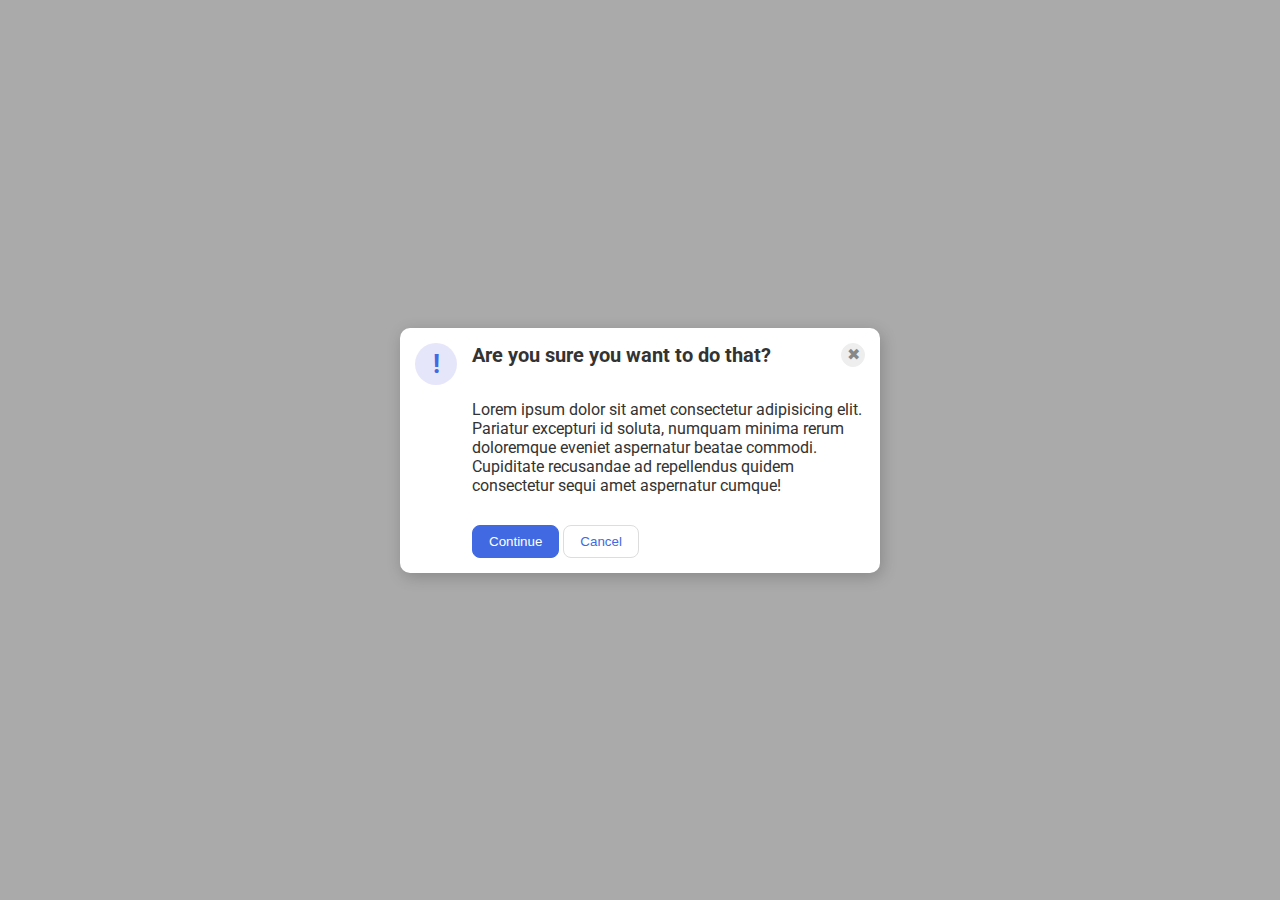
<file: foundations/flex/05-flex-modal/index.html>
<!DOCTYPE html>
<html lang="en">
  <head>
    <meta charset="UTF-8">
    <meta http-equiv="X-UA-Compatible" content="IE=edge">
    <meta name="viewport" content="width=device-width, initial-scale=1.0">
    <link rel="stylesheet" href="style.css">
    <title>Modal</title>
  </head>
  <body>
    <div class="modal">
      <div class="modal-header">
        <div class="icon">!</div>
        <div class="header">Are you sure you want to do that?</div>
        <button class="close-button">✖</button>
      </div>
      <div class="text">Lorem ipsum dolor sit amet consectetur adipisicing elit. Pariatur excepturi id soluta, numquam minima rerum doloremque eveniet aspernatur beatae commodi. Cupiditate recusandae ad repellendus quidem consectetur sequi amet aspernatur cumque!</div>
      <div class="buttons">
        <button class="continue">Continue</button>
        <button class="cancel">Cancel</button>
      </div>
    </div>
  </body>
</html>
</file>
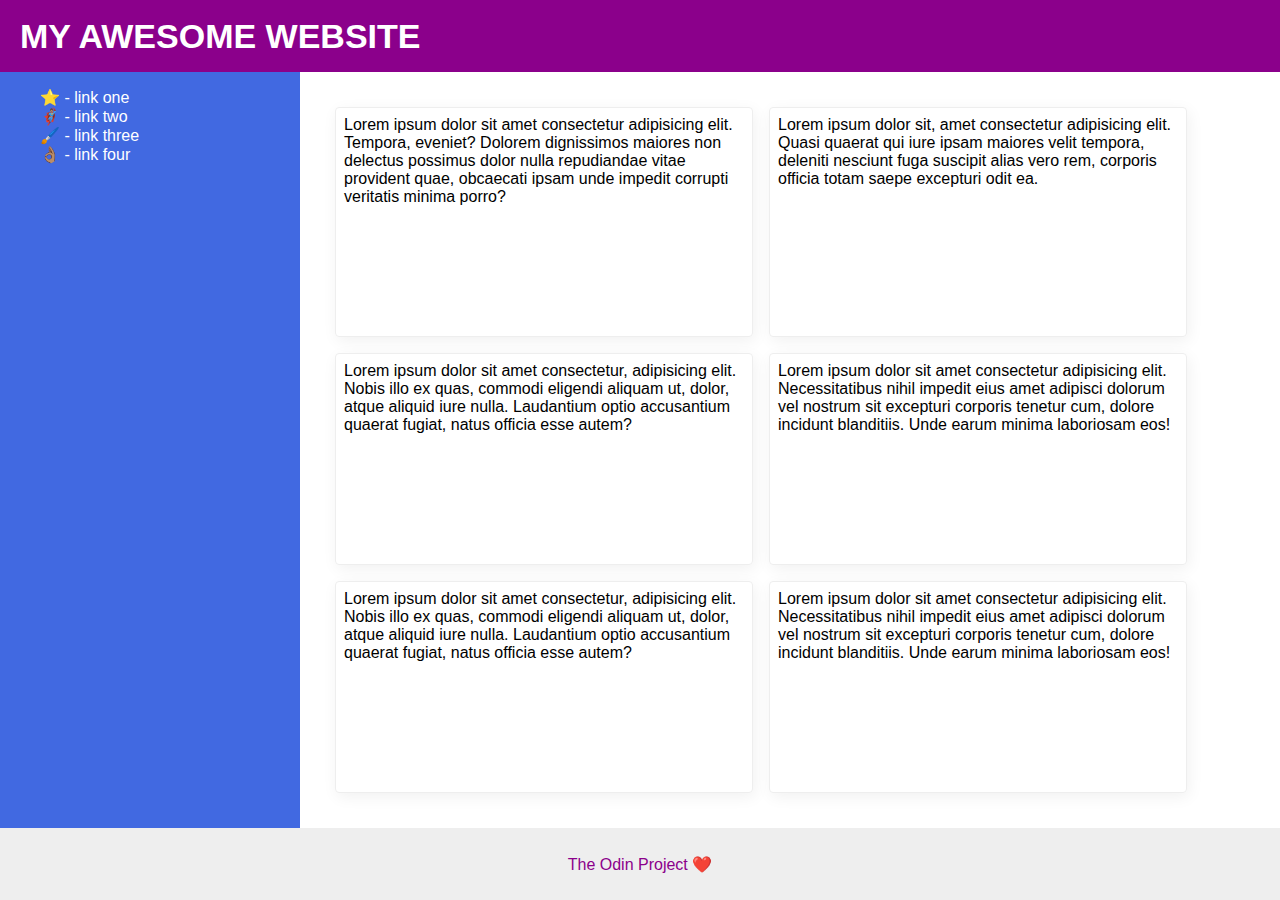
<file: foundations/flex/07-flex-layout-2/index.html>
<!DOCTYPE html>
<html lang="en">
  <head>
    <meta charset="UTF-8">
    <meta http-equiv="X-UA-Compatible" content="IE=edge">
    <meta name="viewport" content="width=device-width, initial-scale=1.0">
    <title>The Holy Grail</title>
    <link rel="stylesheet" href="style.css">
  </head>
  <body>
    <div class="header">
      MY AWESOME WEBSITE
    </div>
    <div class="content">
      <div class="sidebar">
        <ul>
          <li><a href="#">⭐ - link one</a></li>
          <li><a href="#">🦸🏽‍♂️ - link two</a></li>
          <li><a href="#">🖌️ - link three</a></li>
          <li><a href="#">👌🏽 - link four</a></li>
        </ul>
      </div>
      <div class="cardstack">
        <div class="card">Lorem ipsum dolor sit amet consectetur adipisicing elit. Tempora, eveniet? Dolorem dignissimos maiores non delectus possimus dolor nulla repudiandae vitae provident quae, obcaecati ipsam unde impedit corrupti veritatis minima porro?</div>
        <div class="card">Lorem ipsum dolor sit, amet consectetur adipisicing elit. Quasi quaerat qui iure ipsam maiores velit tempora, deleniti nesciunt fuga suscipit alias vero rem, corporis officia totam saepe excepturi odit ea.</div>
        <div class="card">Lorem ipsum dolor sit amet consectetur, adipisicing elit. Nobis illo ex quas, commodi eligendi aliquam ut, dolor, atque aliquid iure nulla. Laudantium optio accusantium quaerat fugiat, natus officia esse autem?</div>
        <div class="card">Lorem ipsum dolor sit amet consectetur adipisicing elit. Necessitatibus nihil impedit eius amet adipisci dolorum vel nostrum sit excepturi corporis tenetur cum, dolore incidunt blanditiis. Unde earum minima laboriosam eos!</div>
        <div class="card">Lorem ipsum dolor sit amet consectetur, adipisicing elit. Nobis illo ex quas, commodi eligendi aliquam ut, dolor, atque aliquid iure nulla. Laudantium optio accusantium quaerat fugiat, natus officia esse autem?</div>
        <div class="card">Lorem ipsum dolor sit amet consectetur adipisicing elit. Necessitatibus nihil impedit eius amet adipisci dolorum vel nostrum sit excepturi corporis tenetur cum, dolore incidunt blanditiis. Unde earum minima laboriosam eos!</div>
      </div>
    </div>
    <div class="footer">
      The Odin Project ❤️
    </div>
  </body>
</html>
</file>
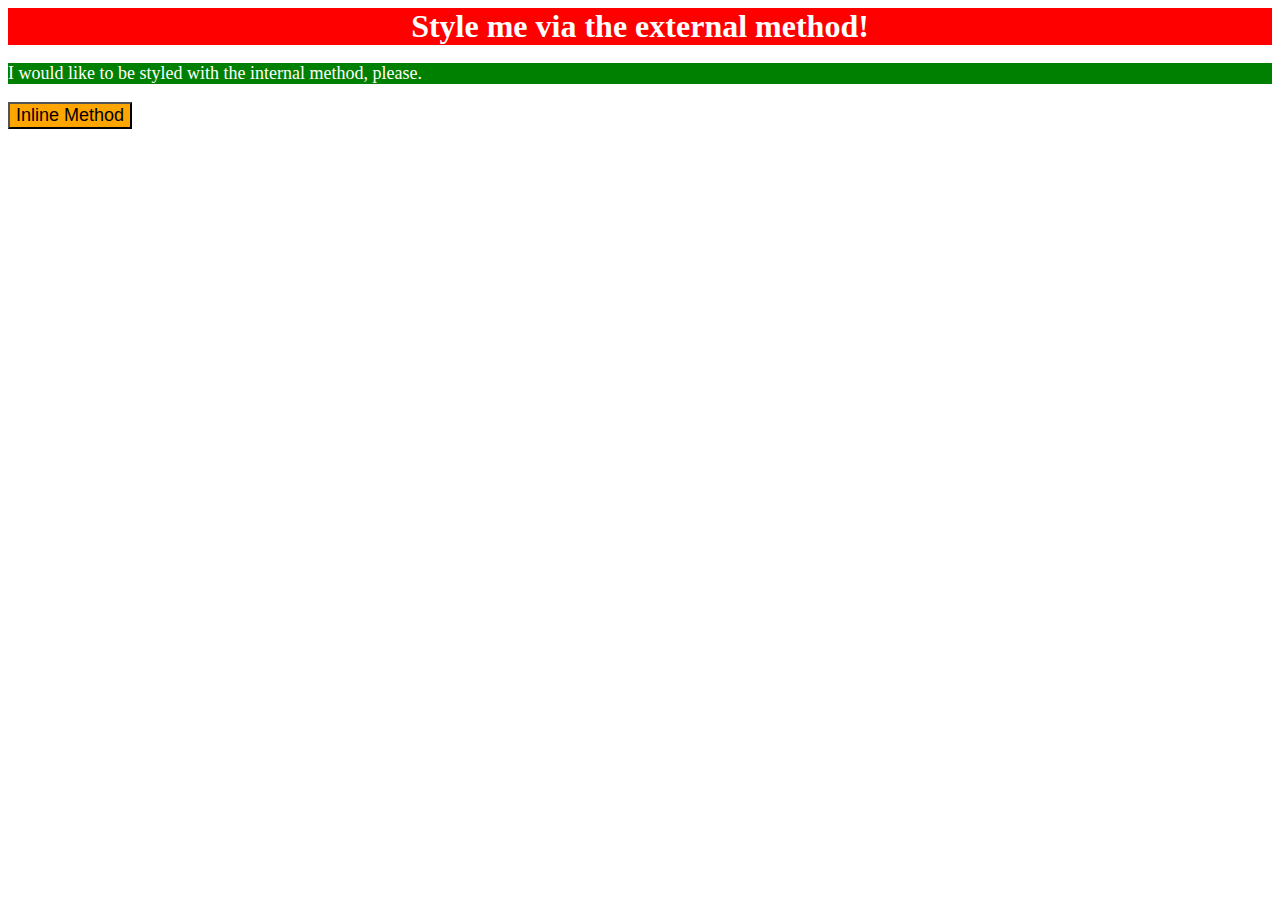
<file: foundations/intro-to-css/01-css-methods/index.html>
<!DOCTYPE html>
<html lang="en">
  <head>
    <meta charset="UTF-8">
    <meta http-equiv="X-UA-Compatible" content="IE=edge">
    <meta name="viewport" content="width=device-width, initial-scale=1.0">
    <link rel="stylesheet" href="style.css">
    <title>Methods for Adding CSS</title>
    <style>
      p {
        color:white;
        background-color: green;
        font-size: 18px;
      }
    </style>
  </head>
  <body>
    <div>Style me via the external method!</div>
    <p>I would like to be styled with the internal method, please.</p>
    <button style="background-color: orange; font-size: 18px;">Inline Method</button>
  </body>
</html>
</file>
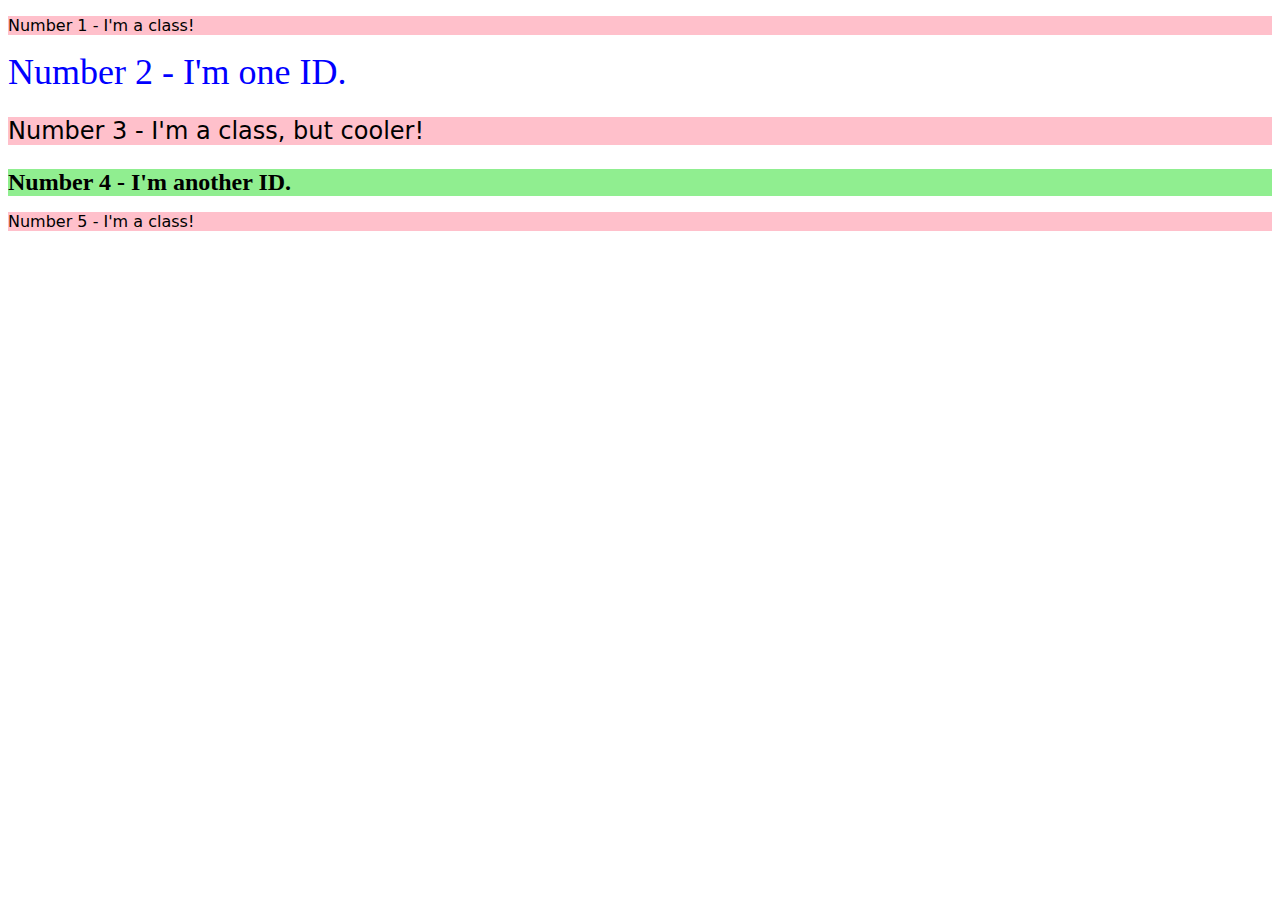
<file: foundations/intro-to-css/02-class-id-selectors/index.html>
<!DOCTYPE html>
<html lang="en">
  <head>
    <meta charset="UTF-8">
    <meta http-equiv="X-UA-Compatible" content="IE=edge">
    <meta name="viewport" content="width=device-width, initial-scale=1.0">
    <title>Class and ID Selectors</title>
    <link rel="stylesheet" href="style.css">
  </head>
  <body>
    <p class="odd">Number 1 - I'm a class!</p>
    <div id = "second">Number 2 - I'm one ID.</div>
    <p class="odd special">Number 3 - I'm a class, but cooler!</p>
    <div id = "fourth">Number 4 - I'm another ID.</div>
    <p class="odd">Number 5 - I'm a class!</p>
  </body>
</html>
</file>
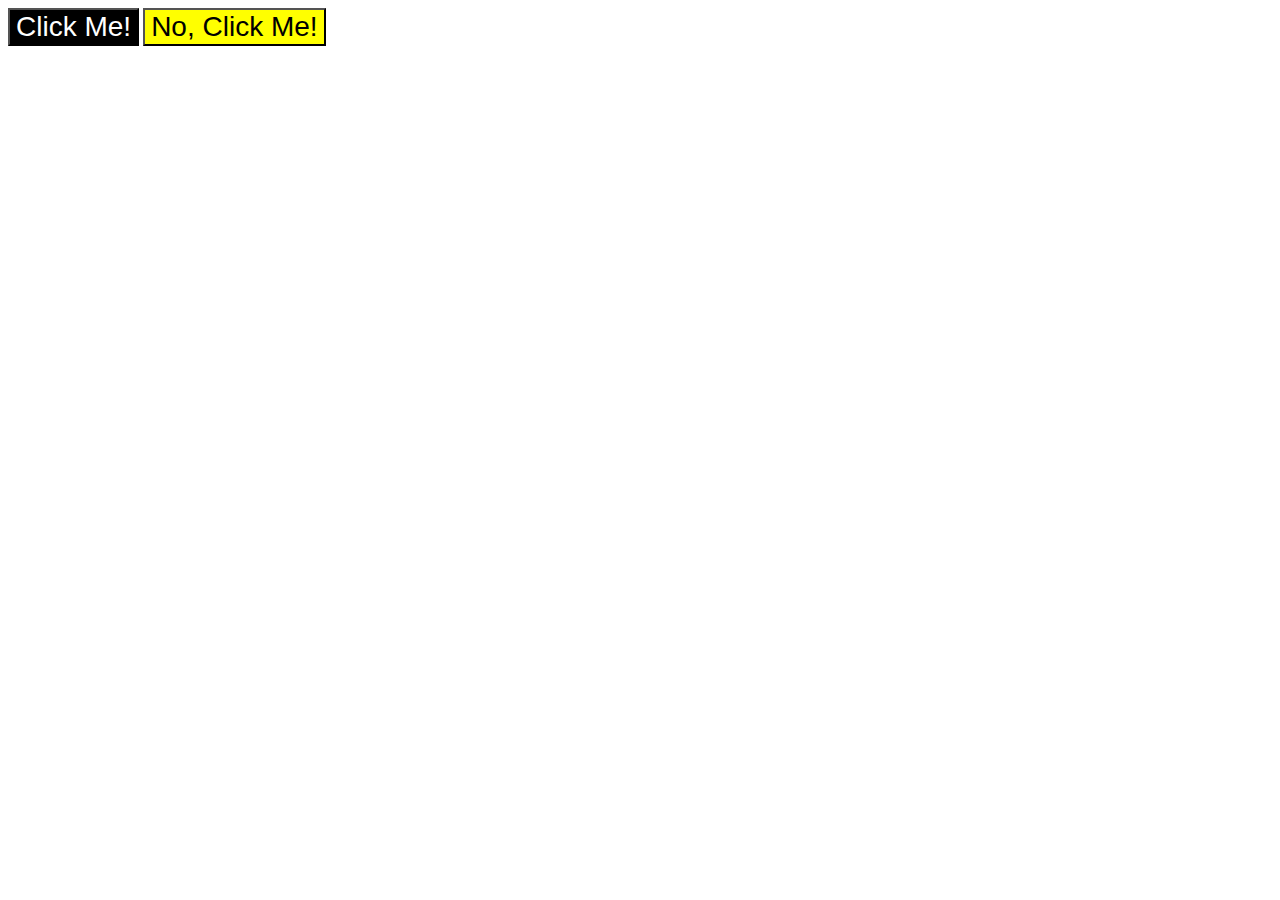
<file: foundations/intro-to-css/03-grouping-selectors/index.html>
<!DOCTYPE html>
<html lang="en">
  <head>
    <meta charset="UTF-8">
    <meta http-equiv="X-UA-Compatible" content="IE=edge">
    <meta name="viewport" content="width=device-width, initial-scale=1.0">
    <title>Grouping Selectors</title>
    <link rel="stylesheet" href="style.css">
  </head>
  <body>
    <button class="noir">Click Me!</button>
    <button class="bumblebee">No, Click Me!</button>
  </body>
</html>
</file>
<file: foundations/flex/05-flex-modal/style.css>
@import url('https://fonts.googleapis.com/css2?family=Roboto:wght@400;700&display=swap');

html, body {
  height: 100%;
}

body {
  font-family: Roboto, sans-serif;
  margin: 0;
  background: #aaa;
  color: #333;
  /* I'll give you this one for free lol */
  display: flex;
  align-items: center;
  justify-content: center;
}

.modal {
  background: white;
  width: 480px;
  border-radius: 10px;
  box-shadow: 2px 4px 16px rgba(0,0,0,.2);
  display: flex;
  flex-direction: column;
  align-items: stretch ;
}

.modal-header{
  display:flex;
  margin-left:15px;
  margin-right:15px;
  margin-top:15px;
}

.header{
  margin-right:auto;
  font-size: 20px;
  font-weight: bold;
  margin-left:15px;
}

.icon {
  color: royalblue;
  font-size: 26px;
  font-weight: 700;
  background: lavender;
  width: 42px;
  height: 42px;
  border-radius: 50%;
  display: flex;
  align-items: center;
  justify-content: center;
}

.close-button {
  background: #eee;
  border-radius: 50%;
  color: #888;
  font-weight: 400;
  font-size: 16px;
  height: 24px;
  width: 24px;
  display: flex;
  align-items: center;
  justify-content: center;
  border: 1px solid #eee;
  padding: 0;
}

button {
  cursor: pointer;
  padding: 8px 16px;
  border-radius: 8px;
}

button.continue {
  background: royalblue;
  border: 1px solid royalblue;
  color: white;
}

button.cancel {
  background: white;
  border: 1px solid #ddd;
  color: royalblue;
}

.buttons {
  margin-left:57px;
  padding:15px;
}

.text{
  padding:15px;
  margin-left:57px;
}
</file>
<file: foundations/flex/07-flex-layout-2/style.css>
body {
  font-family: -apple-system, BlinkMacSystemFont, 'Segoe UI', Roboto, Oxygen, Ubuntu, Cantarell, 'Open Sans', 'Helvetica Neue', sans-serif;
  margin: 0;
  min-height: 100vh;
  display:flex;
  flex-direction: column;
}

.header {
  height: 72px;
  background: darkmagenta;
  color: white;
  align-content: center;
  padding-left:20px;
  font-size:34px;
  font-weight: bold;
}

.footer {
  height: 72px;
  background: #eee;
  color: darkmagenta;
  text-align: center;
  align-content: center;
}

.sidebar {
  min-width: 300px;
  background: royalblue;
  box-sizing: border-box;
}

.card {
  border: 1px solid #eee;
  box-shadow: 2px 4px 16px rgba(0,0,0,.06);
  border-radius: 4px;
  padding:8px;
  max-width: 400px;
}

.content{
  display:flex;
  flex-grow:1;
}
.cardstack{
  display:flex;
  flex-wrap: wrap;
  gap: 16px;
  margin: 35px;
}
ul{
  list-style: none;

}

a{
  color:white;
  text-decoration: none;
}
</file>
<file: foundations/intro-to-css/01-css-methods/style.css>
div {
    color: white;
    background-color:red;
    font-weight: bold;
    font-size: 32px;
    text-align: center;
}
</file>
<file: foundations/intro-to-css/02-class-id-selectors/style.css>
.odd {
    background-color: pink;
    font-family: Verdana, 'Dejavu Sans', sans-serif;
}

.odd.special {
    font-size: 24px;
}

#second{
    color: blue;
    font-size: 36px;
}

#fourth{
    background-color: lightgreen;
    font-size: 24px;
    font-weight: bold;
}
</file>
<file: foundations/intro-to-css/03-grouping-selectors/style.css>
.noir, .bumblebee {
    font-size: 28px;
    font-family: Helvetica, 'Times New Roman', sans-serif;
}

.noir {
    background-color: black;
    color: white;
}

.bumblebee {
    background-color: yellow;
}
</file>
